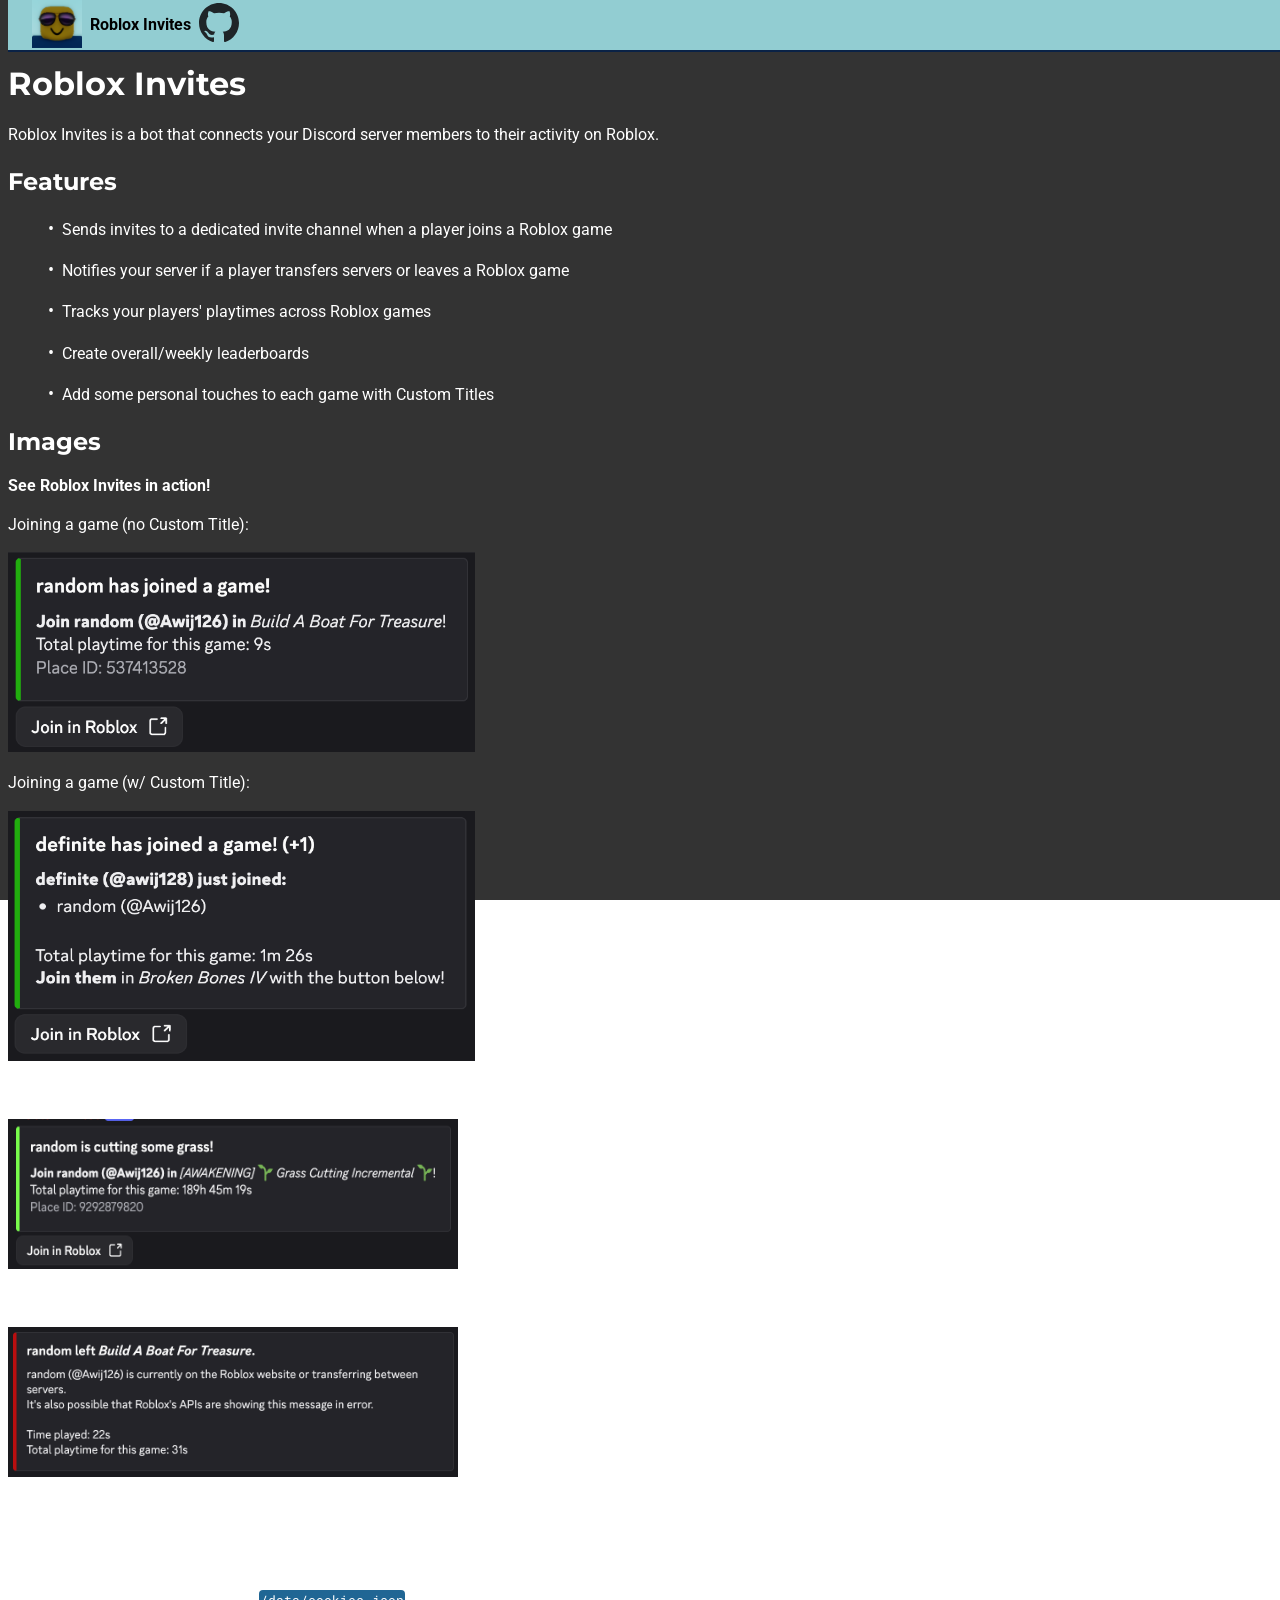
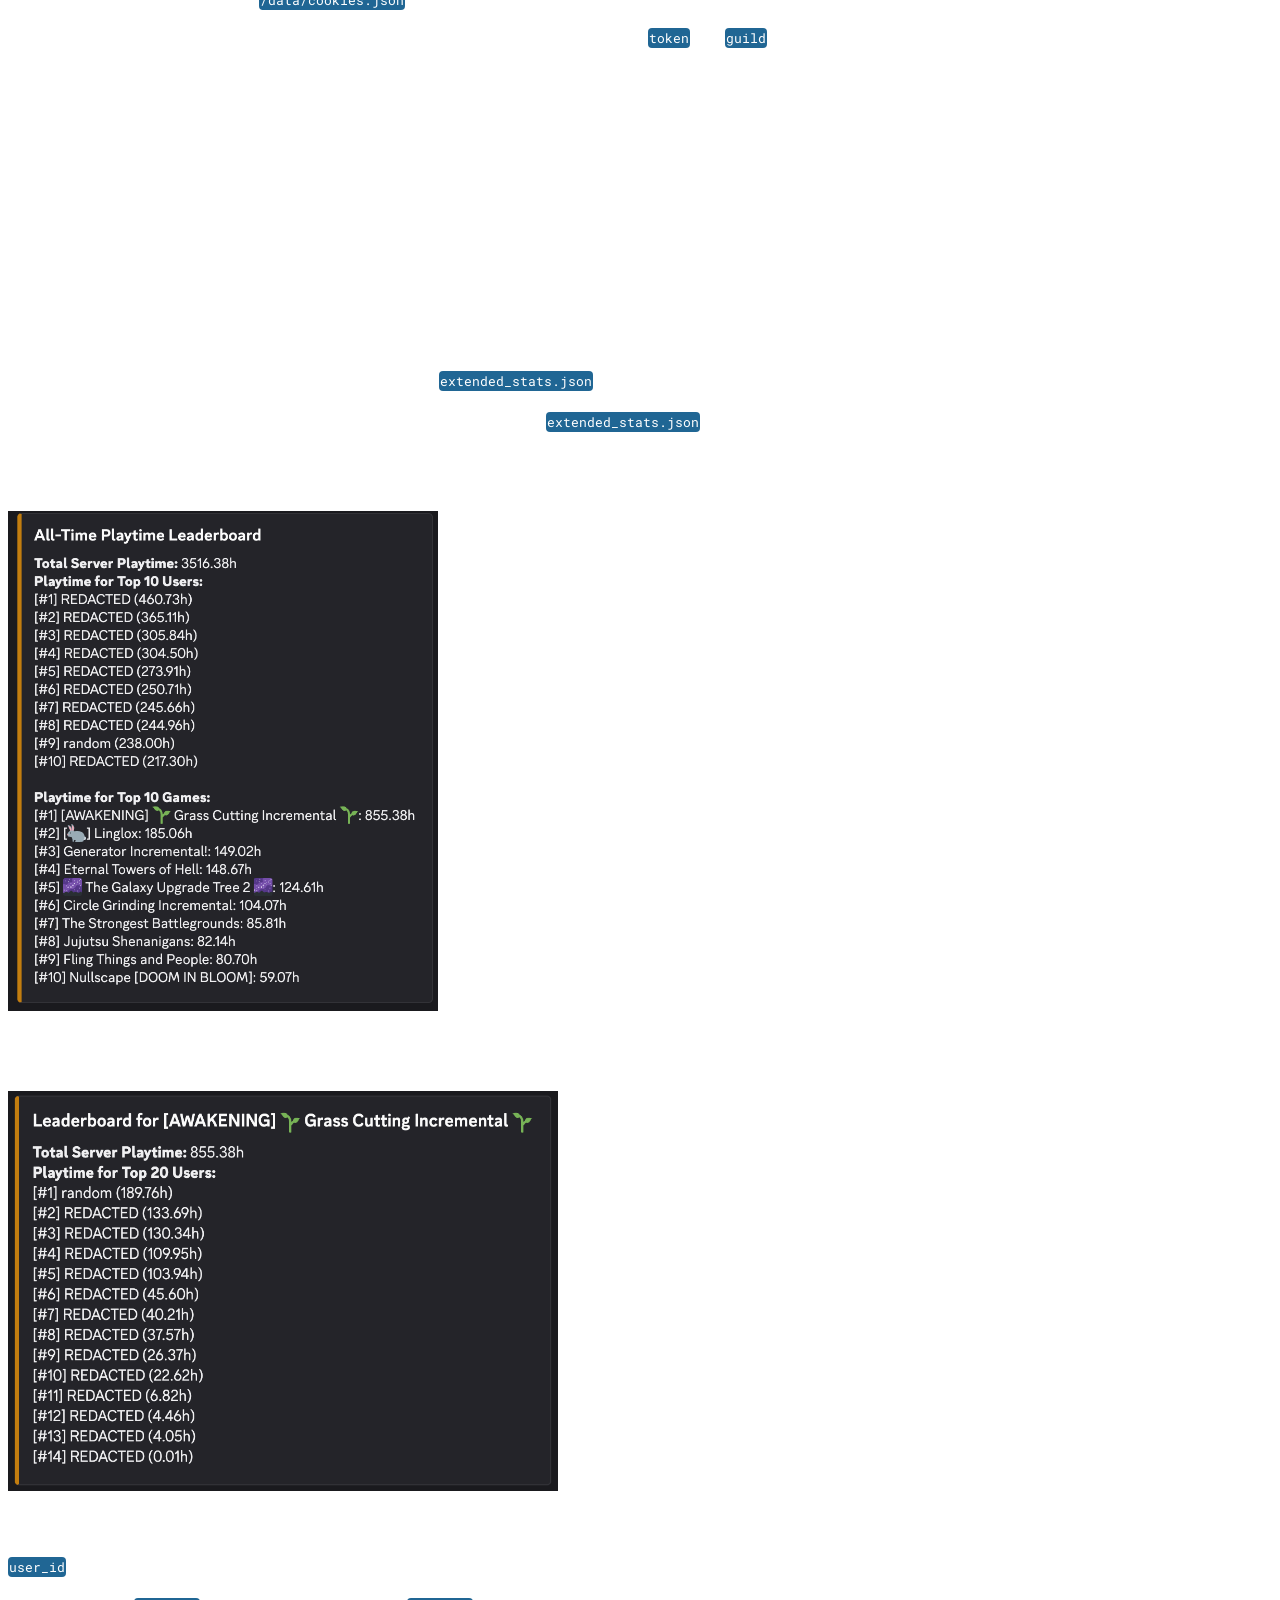
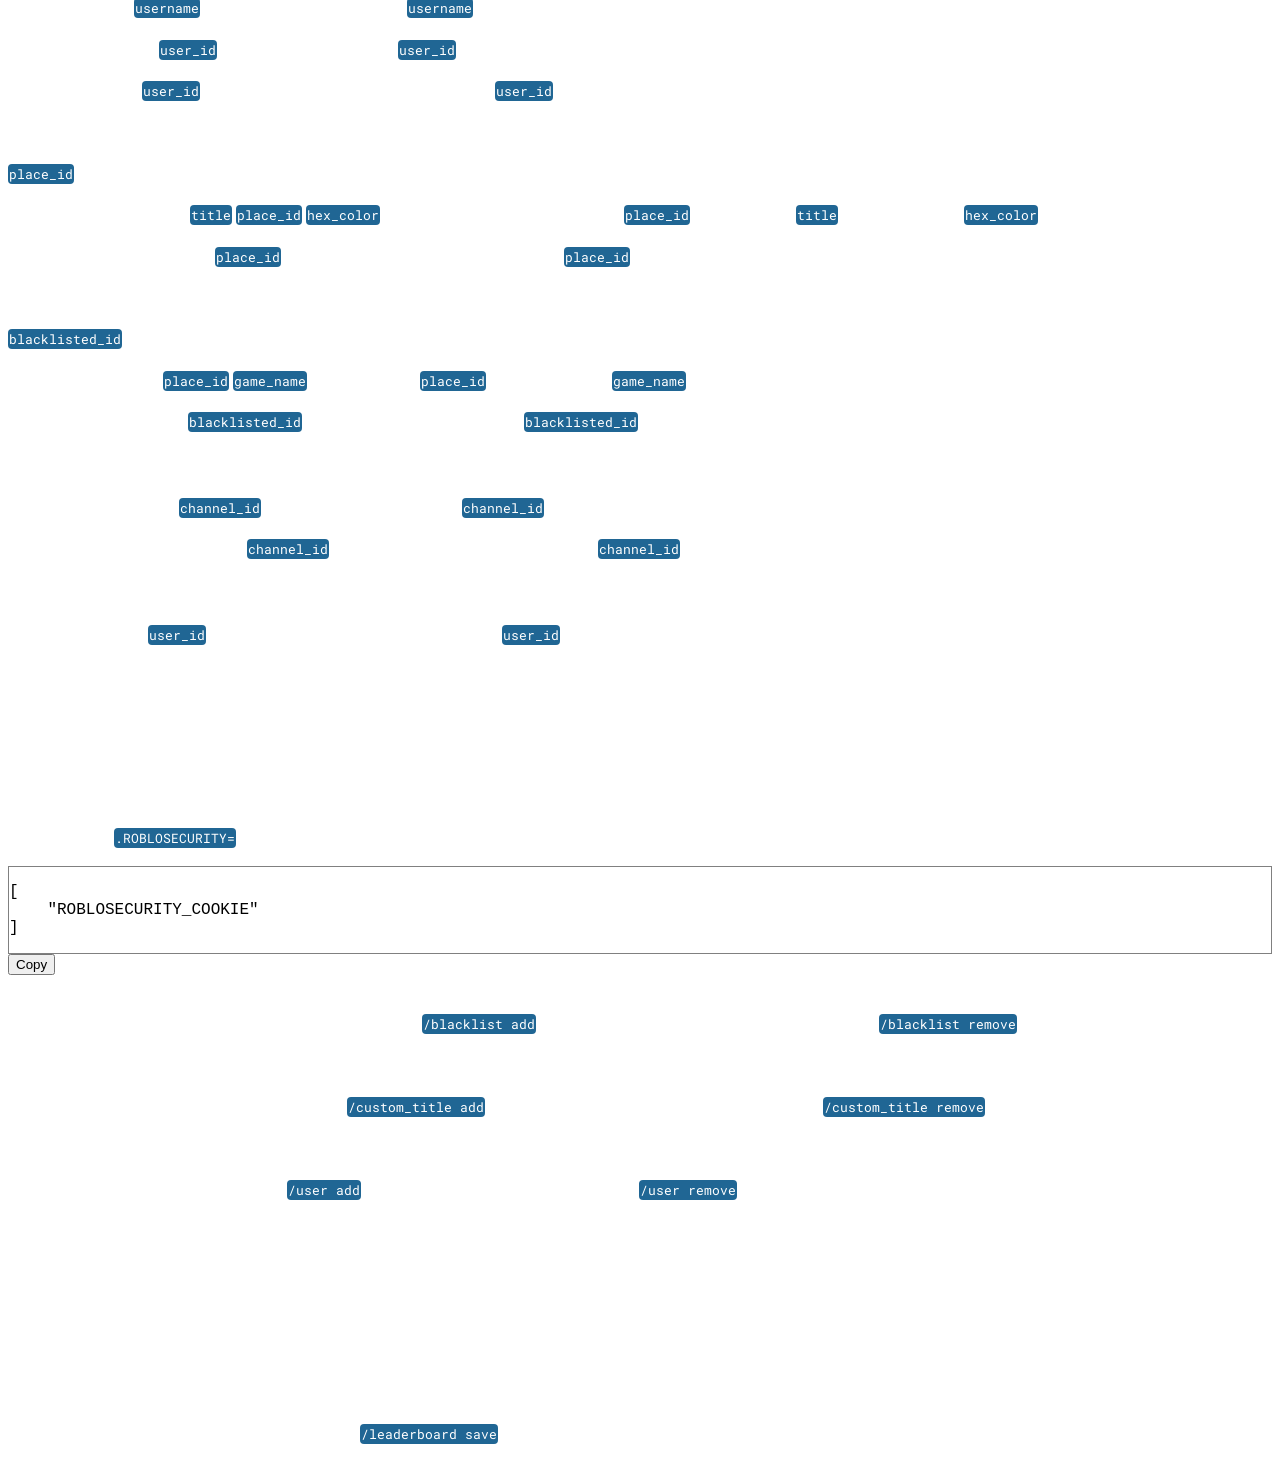
<file: index.html>
<!DOCTYPE html>
<html lang="en">
<head>
    <meta charset="UTF-8">
    <meta name="viewport" content="width=device-width, initial-scale=1.0">
    <title>Roblox Invites</title>
    <link rel="stylesheet" type="text/css" href="./main.css">
    <meta name="google-site-verification" content="t7CBdTgPD6j4A5KpuefzTlb-fWUlCjgPIJyyzGC6LHs" />
</head>
<body>
    <header class="site-header">
        <a href="https://aaronwijesinghe.github.io/RobloxInvites/" title="Roblox Invites">
			<img class="logo" src="./assets/Icon.png" alt="" aria-hidden="true" height="50" width="50">
        </a>
        <nav class="navbar js-navbar">
            <ul class="navbar__menu">
                <li><a href="https://aaronwijesinghe.github.io/RobloxInvites/">Roblox Invites       </a></li>
            </ul>
        </nav>
            <a href="https://github.com/AaronWijesinghe/RobloxInvites">
                <img class="github" width="40" height="40" alt="Github" aria-hidden="true" src="./assets/Github.svg">
            </a>
    </header>
    <h1>Roblox Invites</h1>
        <p>
            Roblox Invites is a bot that connects your Discord server members to their activity on Roblox.
        </p>
        <h2>Features</h2>
            <p>
                <ul>Sends invites to a dedicated invite channel when a player joins a Roblox game</ul>
                <ul>Notifies your server if a player transfers servers or leaves a Roblox game</ul>
                <ul>Tracks your players' playtimes across Roblox games</ul>
                <ul>Create overall/weekly leaderboards</ul>
                <ul>Add some personal touches to each game with Custom Titles</ul>
            </p>
        <h2>Images</h2>
            <p><b>See Roblox Invites in action!</b></p>
            <p>Joining a game (no Custom Title):</p>
                <img width="467" height="200" alt="image" src="./assets/JoiningNoTitle.png"/>
            <p>Joining a game (w/ Custom Title):</p>
                <img width="467" height="250" alt="image" src="./assets/JoiningSomeone.png"/>
            <p>Joining other server members in a game (other person's information has been redacted for privacy):</p>
                <img width="450" height="150" alt="image" src="./assets/JoiningWithTitle.png"/>
            <p>Leaving a game:</p>
                <img width="450" height="150" alt="image" src="./assets/Leaving.png"/>
        <h2>How to Use</h2>
            <ol><span class="usage">1.</span> Clone this repository anywhere on your PC, but preferably in a place you can easily access.</ol>
            <ol><span class="usage">2.</span> Manually input a cookie in <code>/data/cookies.json</code> (see JSON Files)</ol>
            <ol><span class="usage">3.</span>Add your token and guild ID in a .env file within the same directory as main.py. (set <code>token</code> and <code>guild</code> with these values respectively)</ol>
            <ol><span class="usage">4.</span> Run main.py using Python 3.14+ (older versions can be used) with the modules in requirements.txt. For accurate playtime tracking, keep the bot running for as long as possible!</ol>
        <h2>Commands</h2>
            <p>
                Roblox Invites offers a variety of commands! <br>
                You can generate playtime leaderboards (weekly/overall), game leaderboards, and user profile cards.
            </p>
            <h3>Leaderboards</h3>
                <ul>/leaderboard all - Generates an all-time playtime leaderboard for your server</ul>
                <ul>/leaderboard weekly - Generates a playtime leaderboard for your server from the last saved snapshot to now</ul>
                <ul>/leadebroard save - Saves a snapshot of user data to <code>extended_stats.json</code></ul>
                <ul>/leaderboard remove - Removes the last saved saved snapshot from <code>extended_stats.json</code></ul>
                <p><b>Example of a leaderboard generated by the bot:</b> <br>
                (The information of other users has been redacted.)</p>
                    <img height="500" width="430" alt="image" src="./assets/Leaderboard.png" />
                <p><b>Example of a game leaderboard generated by the bot:</b> <br>
                (The information of other users has been redacted.)</p>
                    <img height="400" width="550" alt="image" src="./assets/GameLeaderboard.png"/>
            <h3>Managing Users</h3>
            <p><code>user_id</code> is autocompleted in these commands.</p>
                <ul>/user add <code>username</code> - Adds a user with username <code>username</code></ul>
                <ul>/user remove <code>user_id</code> - Removes a user with ID <code>user_id</code></ul>
                <ul>/user stats <code>user_id</code> - Generates a user statistics card for user <code>user_id</code></ul>
            <h3>Managing Custom Titles</h3>
                <p><code>place_id</code> is autocompleted in these commands.</p>
                    <ul>/custom_title add <code>title</code> <code>place_id</code> <code>hex_color</code> - Adds a Custom Title for place ID <code>place_id</code> with message <code>title</code> and embed color <code>hex_color</code></ul>
                    <ul>/custom_title remove <code>place_id</code> - Removes a Custom Title with place ID <code>place_id</code></ul>
            <h3>Managing Blacklisted IDs</h3>
                <p><code>blacklisted_id</code> is autocompleted in these commands.</p>
                <ul>/blacklist add <code>place_id</code> <code>game_name</code> - Adds place ID <code>place_id</code> with game name <code>game_name</code> to the blacklist.</ul>
                <ul>/blacklist remove <code>blacklisted_id</code> - Removes blacklisted place ID <code>blacklisted_id</code> from the blacklist.</ul>
            <h3>Managing Channels</h3>
                <ul>/channel invites <code>channel_id</code> - Sets the invites channel to <code>channel_id</code></ul>
                <ul>/channel announcements <code>channel_id</code> - Sets the announcements channel to <code>channel_id</code></ul>
            <h3>Sending Invite Cards</h3>
                <ul>/invite_user <code>user_id</code> - Sends an invite card in the context of ID <code>user_id</code></ul>
        <h2>JSON Files</h2>
            <p> 
                Roblox Invites stores JSON files in /data to store configuration data, user data, Custom Titles, cookies, and more. <br>
                The purpose of each file can be seen below.
                <br> <br>
                <b>/data/cookies.json stores Roblox cookies.</b> <br>
                Currently, only the cookie at index 0 is used. For now, this must be manually edited. <br>
                Do not include <code>.ROBLOSECURITY=</code> when saving your cookie to this JSON file.
            </p>
        <div id="json"><pre>
[
    "ROBLOSECURITY_COOKIE"
]</pre></div>
        <button id="copy" onclick="updateClipboard([ROBLOSECURITY_COOKIE])">Copy</button>
            <p>
                <b>/data/blacklisted.json stores blacklisted Place IDs.</b> <br>
                You can add Place IDs to the blacklist using the command <code>/blacklist add</code> and remove blacklisted IDs using the command <code>/blacklist remove</code>. <br>
                See <em>Commands</em> for more information.
            </p>
            <p>
                <b>/data/custom_titles.json stores Custom Titles.</b> <br>
                You can add Custom Titles using the command <code>/custom_title add</code> and remove Custom Titles using the command <code>/custom_title remove</code>. <br>
                See <em>Commands</em> for more information.
            </p>
            <p>
                <b>/data/users.json stores the users who will participate in your hosting of the bot.</b> <br>
                You can add users using the command <code>/user add</code> and remove users using the command <code>/user remove</code>. <br>
                See <em>Commands</em> for more information.
            </p>
            <p>
                <b>/data/cached_ids.json stores cached Root Place IDs, universe IDs, game names, and the maximum amount of players in a server.</b> <br>
                Cached game names are only updated <em>once a day</em>. Other cached data is <em>never updated</em>.
            </p>
            <p>
                <b>/data/old_user_presences.json stores the current presence data of all users.</b> <br>
                This data is loaded at startup.
            </p>
            <p><b>/data/stats.json stores user playtimes and the games a given user plays.</b></p>
            <p>
                <b>/data/extended_stats.json stores snapshots of user statistics.</b> <br>
                Statistics must be saved manually by running the <code>/leaderboard save</code> command.
            </p>
<script src="./main.js"></script>
</body>
</html>
</file>
<file: main.css>
@import url('https://fonts.googleapis.com/css2?family=Montserrat:ital,wght@0,100..900;1,100..900&display=swap');
@import url('https://fonts.googleapis.com/css2?family=Roboto:ital,wght@0,100..900;1,100..900&display=swap');
@import url('https://fonts.googleapis.com/css2?family=Roboto+Mono:ital,wght@0,100..700;1,100..700&display=swap');

:root {
    --ri: #96D4D9;
    --code: rgb(32, 102, 148);
    --background: black;
}

body {
    color: white;
	min-height: 100vh;
}

body::before {
    content: "";
    position: fixed;
    top: 0;
    left: 0;
    width: 100%;
    height: 100%;
    z-index: -1;
    background-color: var(--background);
    background-repeat: no-repeat;
    background-size: 100%;
    opacity: 0.8;
}

p, ul, ol {
    font-family: 'Roboto';
    color: white;
    line-height: 1.4;
    margin-bottom: 1rem;
    margin-top: 1rem;
}

a {
    font-family: 'Roboto';
}

code {
    font-family: 'Roboto Mono', monospace;
    font-size: small;
    background-color: var(--code);
    padding: 1px;
    border-radius: 4px;
}
code::before {
    opacity: 0.8;
}

ul::before {
    content: "•";
    font-size: large;
    text-align: left;
    padding-right: 8px;
}

.usage {
    padding-right: 4px;
}

h1, h2, h3, h4, h5, h6, dt {
    font-family: 'Montserrat';
}

h1 {
    margin-top: 2em!important; 
}

html {
    scrollbar-width: auto !important;
    scrollbar-color: var(--ri) transparent !important;
}

/* this code is from https://tagging.wiki */
::-webkit-scrollbar, ::-webkit-scrollbar:vertical, ::-webkit-scrollbar:horizontal { 
    background: transparent;
}

::-webkit-scrollbar-thumb { 
    background: var(--code); 
    border-radius: 16px;
	border: 3.14px solid transparent; 
	background-clip: content-box;
}

::-webkit-scrollbar-button {
    display: none;
    width: 0;
    height: 0;
}

/* header stuff, code from https://indierobloxwikis.org/ */
.site-header::after {
    opacity: 0;
    backdrop-filter: blur(0);
    transition: 0.5s backdrop-filter, 0.5s opacity;
}
.site-header::before, .site-header::after {
    content: '';
    position: absolute;
    inset: 0;
    mask-image: linear-gradient(to bottom, black 75%, transparent);
    z-index: -1;
}
.site-header::before {
    opacity: 0.1;
    transition: 0.5s background, 0.5s opacity;
}

.site-header {
    align-items: center;
    display: flex;
    height: 50px;
    position: fixed;
    top: 0px;
    background: oklch(from var(--ri) l c h / 0.96);
    border-bottom: 2px solid #0a2246;
    padding-left: 1.5rem !important;
    padding-right: 1.5rem !important;
    width: 100%;
    z-index: 999;
}

.logo {
    order: 1;
    font-family: 'Montserrat', sans-serif;
    font-variation-settings: "wght" 700;
    font-size: 1.42382813rem;
    line-height: 1;
    margin-right: auto;
    white-space: nowrap;
    height: 60%;
    aspect-ratio: 1;
}

.navbar .navbar__menu {
    display: flex;
    list-style: none;
    margin: 0;
    padding: 0;
}

@media (min-width: 56.25em) {
    .navbar .navbar__toggle {
        display: none;
    }
}
.navbar .navbar__toggle {
    background: transparent;
    border: none;
    box-shadow: none;
    color: #fff;
    cursor: pointer;
    display: block;
    font-family: var(--font-menu);
    font-variation-settings: "wght" var(--font-weight-bold);
    line-height: 1;
    overflow: visible;
    text-transform: none;
    z-index: 2004;
    height: 100%;
}

.site-header ul::before {
    content: "" !important;
}

.site-header a {
    color: black !important;
    text-decoration: none;
    transition: all 0.12s linear;
}

.navbar .navbar__menu > li {
    line-height: 4rem;
}
.navbar .navbar__menu li {
    display: block;
    font-size: 16px;
    font-weight: bold;
    font-family: 'Roboto', sans-serif;
    padding: 0;
    position: relative;
    white-space: nowrap;
}

ul > li { 
    list-style: inherit;
}


.github {
    opacity: 0.967;
}

/* pre customization */
pre {
    font-family: monospace, monospace;
    color: black;
}

#json {
    background: white;
    border: 1px solid grey;
}
</file>
